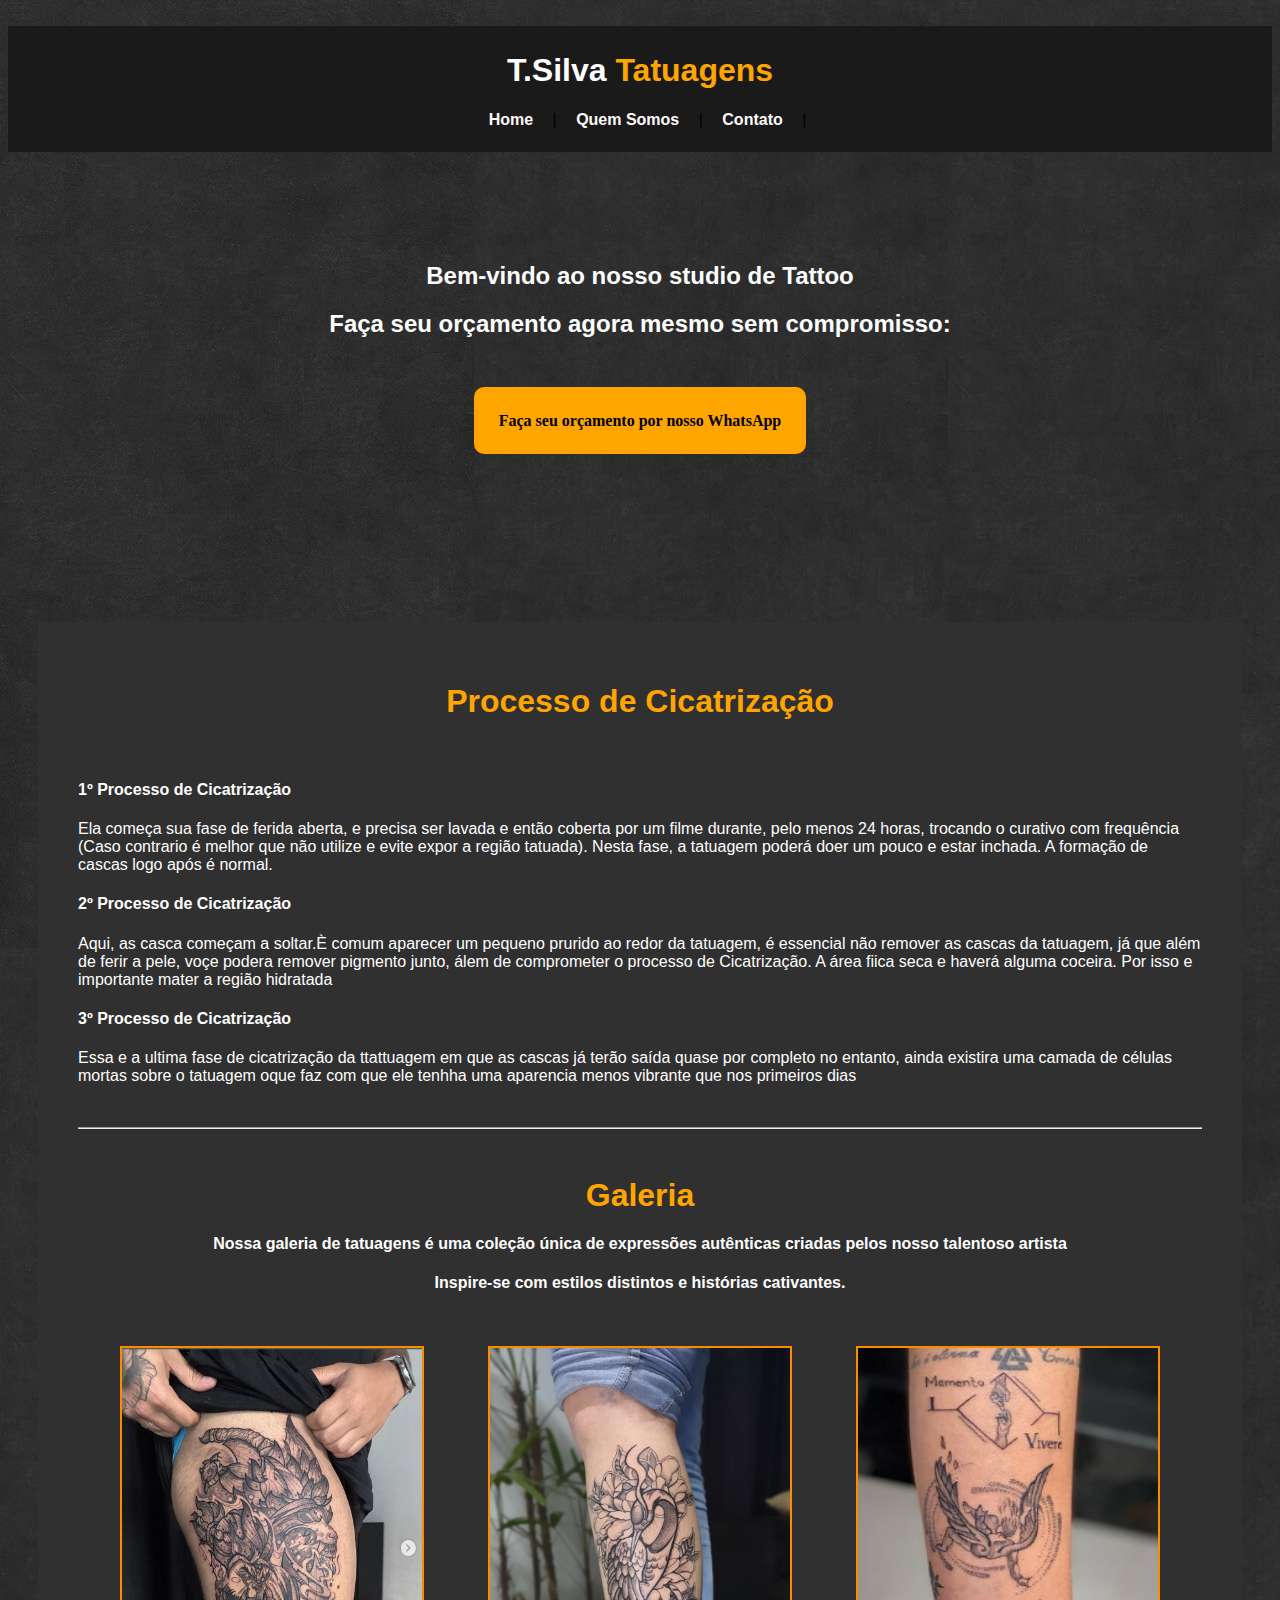
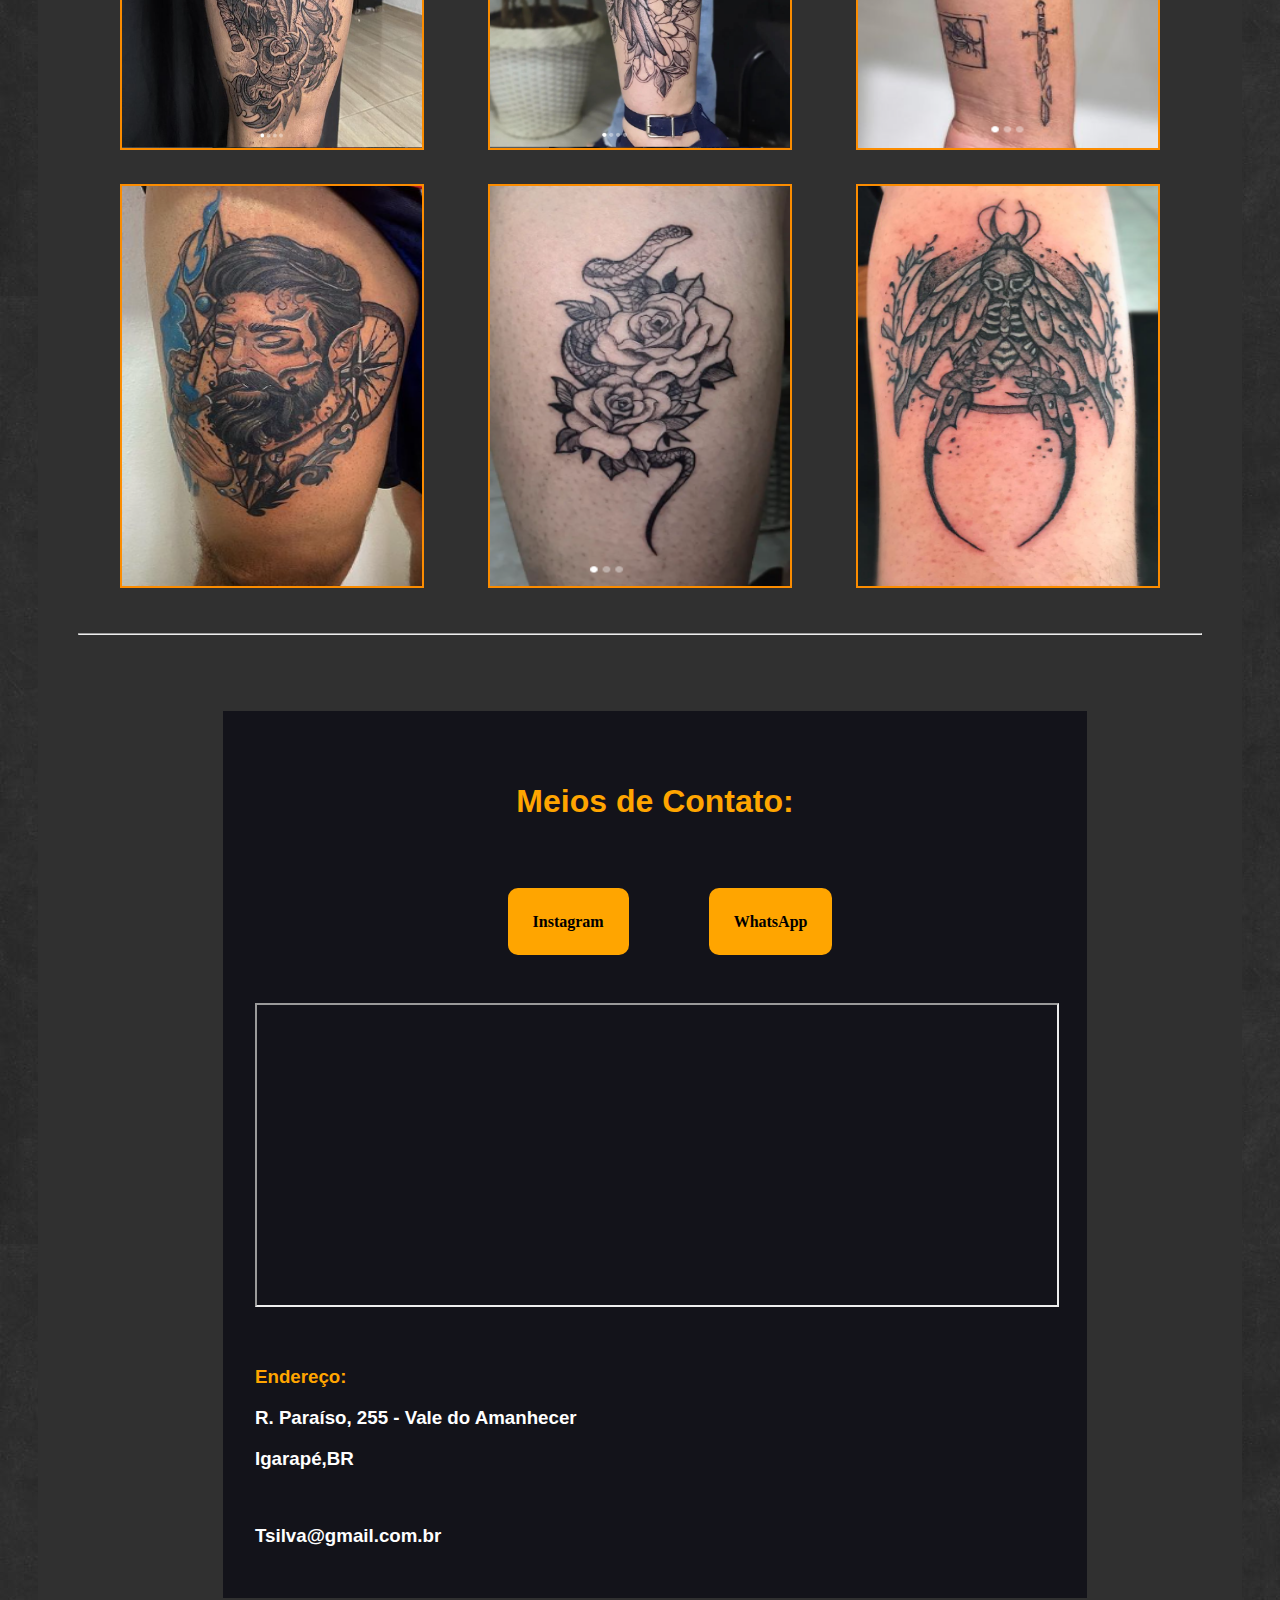
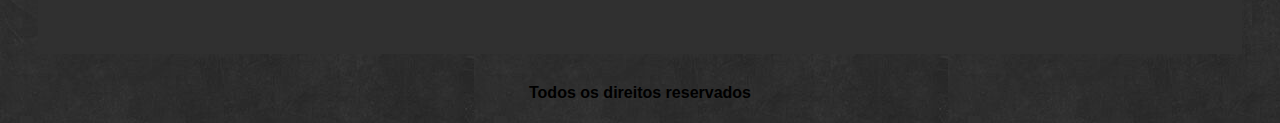
<file: index.html>
<!DOCTYPE html>
<html lang="PT-br">
<head>
    <meta charset="UTF-8">
    <meta http-equiv="X-UA-Compatible" content="IE=edge">
    <meta name="viewport" content="width=device-width, initial-scale=1.0">
    <title>Pagina Principal</title>
    <link rel="icone" href="imagens/icone.ico" type="image/x-icon">
    <link rel="stylesheet" type="text/css" href="estilo.css">
    
    <style>
        body{
            background-image: url(imagens/CAPA\ DAS\ PAGINAS.jpg);
        }

        .map {
            width: 100%;
            height: 300px;
            margin-right: 20px;
        }
        

    </style>
  

</head>

<body>
    
    <div id="principal"><br>
        
                   
            </div>

                        
                <div id="menu" class="centralizar">
                    
                    <h1 class="branco" >T.Silva <span class="cor_da_logo">Tatuagens</span> </h1>
                        <div>
                            <a href="index.html">Home</a> |
                            <a href="#Quem-somoss">Quem Somos</a> |
                            <a href="#Contatoo">Contato</a> | <br></br>
                        </div>
                                        
                </div><br><br></br></br></br>


            
            <div  align="center">
                <div class="branco">
                    <h2 >Bem-vindo ao nosso studio de Tattoo</h2>
                    <h2 >Faça seu orçamento agora mesmo sem compromisso:</h2>
                    <br><br><br>
                    
                    <span >
                         <a  class="buttom" href="https://api.whatsapp.com/send?phone=553197113914&text=Ol%C3%A1,%20que%20bom%20ter%20voc%C3%AA%20por%20aquil%20Nosso%20hor%C3%A1rio%20de%20atendimento%20%C3%A9%20das%2008:00%20%C3%A1s%2018:30.%20Deixe%20a%20sua%20mensagem%20e%20%20responderemos%20assim%20que%20poss%C3%ADvel.%20Obrigado.">Faça seu orçamento por nosso WhatsApp</a>  
                    </span>

                    <br><br><br><br><br><br><br><br><br><br>
                </div>
            </div>

           
    </div>

    
    <div id="sobre" >
        
        
       <h1 id="Quem-somoss" class="cor_da_logo" align="center">Processo de Cicatrização</h2><br>

       <h4 class="branco">1º Processo de Cicatrização</h4>
       <p span class="branco">Ela começa sua fase de ferida aberta, e precisa ser lavada e então coberta por um filme durante, pelo menos 24 horas, trocando o curativo com frequência (Caso contrario é melhor que não utilize e evite expor a região tatuada). Nesta fase, a tatuagem poderá doer um pouco e estar inchada. A formação de cascas logo após é normal. </span> </p>
       <h4 class="branco">2º Processo de Cicatrização</h4>
       <p span class="branco">Aqui, as casca começam a soltar.È comum aparecer um pequeno prurido ao redor  da tatuagem, é essencial não remover as cascas da tatuagem, já que além de ferir a pele, voçe podera remover pigmento junto, álem de comprometer o processo de Cicatrização. A área fiica seca e haverá alguma coceira. Por isso e importante mater a região hidratada </span> </p>
       <h4 class="branco">3º Processo de Cicatrização</h4>
       <p span class="branco"> Essa e a ultima fase de cicatrização da ttattuagem em que as cascas já terão saída quase por completo no entanto, ainda existira uma camada de células mortas sobre o tatuagem oque faz com que ele tenhha uma aparencia menos vibrante que nos primeiros dias</span> </p>
        <br> <hr> <br>


        <!-- GALERIA -->
        <h1 class="cor_da_logo" align="center">Galeria</h1>
        <h4 class="branco" align="center">Nossa galeria de tatuagens é uma coleção única de expressões autênticas criadas pelos nosso talentoso artista</h4><h4 class="branco" align="center">Inspire-se com estilos distintos e histórias cativantes.</h4><br>
        <div class="imagens-container">
            <a href="https://www.instagram.com/p/CwxiFNqrs-c/?utm_source=ig_web_copy_link&igshid=MzRlODBiNWFlZA=="><img src="imagens/tattu.PNG">
            <a href="https://www.instagram.com/p/Cj3traQPmOZ/?utm_source=ig_web_copy_link&igshid=MzRlODBiNWFlZA=="><img src="imagens/tatu2.PNG">
            <a href="https://www.instagram.com/p/CuieXKlg-Fm/?utm_source=ig_web_copy_link&igshid=MzRlODBiNWFlZA=="><img src="imagens/tatu3.PNG">
            <a href="https://www.instagram.com/p/Cd5yNs4gQpS/?utm_source=ig_web_copy_link&igshid=MzRlODBiNWFlZA=="><img src="imagens/ttattu4.PNG">
            <a href="https://www.instagram.com/p/Cj2tThoD1vk/?utm_source=ig_web_copy_link&igshid=MzRlODBiNWFlZA=="><img src="imagens/tarttu5.PNG">
            <a href="https://www.instagram.com/p/CZ9hhnrOViG/?utm_source=ig_web_copy_link&igshid=MzRlODBiNWFlZA=="><img src="imagens/tattu6.PNG">
        </div>
         <!-- GALERIA -->
         <br> <hr> <br>

         
         <!-- CONTATO -->   

        

         <seletion class="section-5">

            
            <div class="container-form">
            
                <form>
                    <h1 id="Contatoo"class="cor_da_logo" align="center">Meios de Contato:</h1><br><br>
                    </h3><br><br>
                   
        
                    
                    <div align="center"> 
                         <a   class="buttom" href="https://www.instagram.com/tsilva_tatto/">Instagram</a><a  class="buttom" href="https://api.whatsapp.com/send?phone=553197113914&text=Ol%C3%A1,%20que%20bom%20ter%20voc%C3%AA%20por%20aquil%20Nosso%20hor%C3%A1rio%20de%20atendimento%20%C3%A9%20das%2008:00%20%C3%A1s%2018:30.%20Deixe%20a%20sua%20mensagem%20e%20%20responderemos%20assim%20que%20poss%C3%ADvel.%20Obrigado.">WhatsApp</a>
                    </div><br><br><br><br>
                    

                    
                    <iframe class="map" src="https://www.google.com/maps/embed?pb=!1m18!1m12!1m3!1d936.8951996141373!2d-44.320178230423174!3d-20.067994039153184!2m3!1f0!2f0!3f0!3m2!1i1024!2i768!4f13.1!3m3!1m2!1s0xa6d133ef872481%3A0xdfa9a17eb4211885!2sR.%20Para%C3%ADso%2C%20255%20-%20Vale%20do%20Amanhecer%2C%20Igarap%C3%A9%20-%20MG%2C%2032900-000!5e0!3m2!1spt-BR!2sbr!4v1695488662736!5m2!1spt-BR!2sbr"  allowfullscreen="" loading="lazy" referrerpolicy="no-referrer-when-downgrade"></iframe><br><br><br>
                    <h3 class="cor_da_logo">Endereço:</h3>
                    <h3 class="branco">R. Paraíso, 255 - Vale do Amanhecer</h3>
                    <h3 class="branco"> Igarapé,BR</h3><br>


                    <h3 class="branco"> Tsilva@gmail.com.br</h3>



                </form>
                </div>
            </seletion>
        

     <!-- CONTATO --> 


    </div>

      

    <div id="rodape">
        <h4 class="centralizar">Todos os direitos reservados</h4>
    </div>
</body>
</html>
</file>
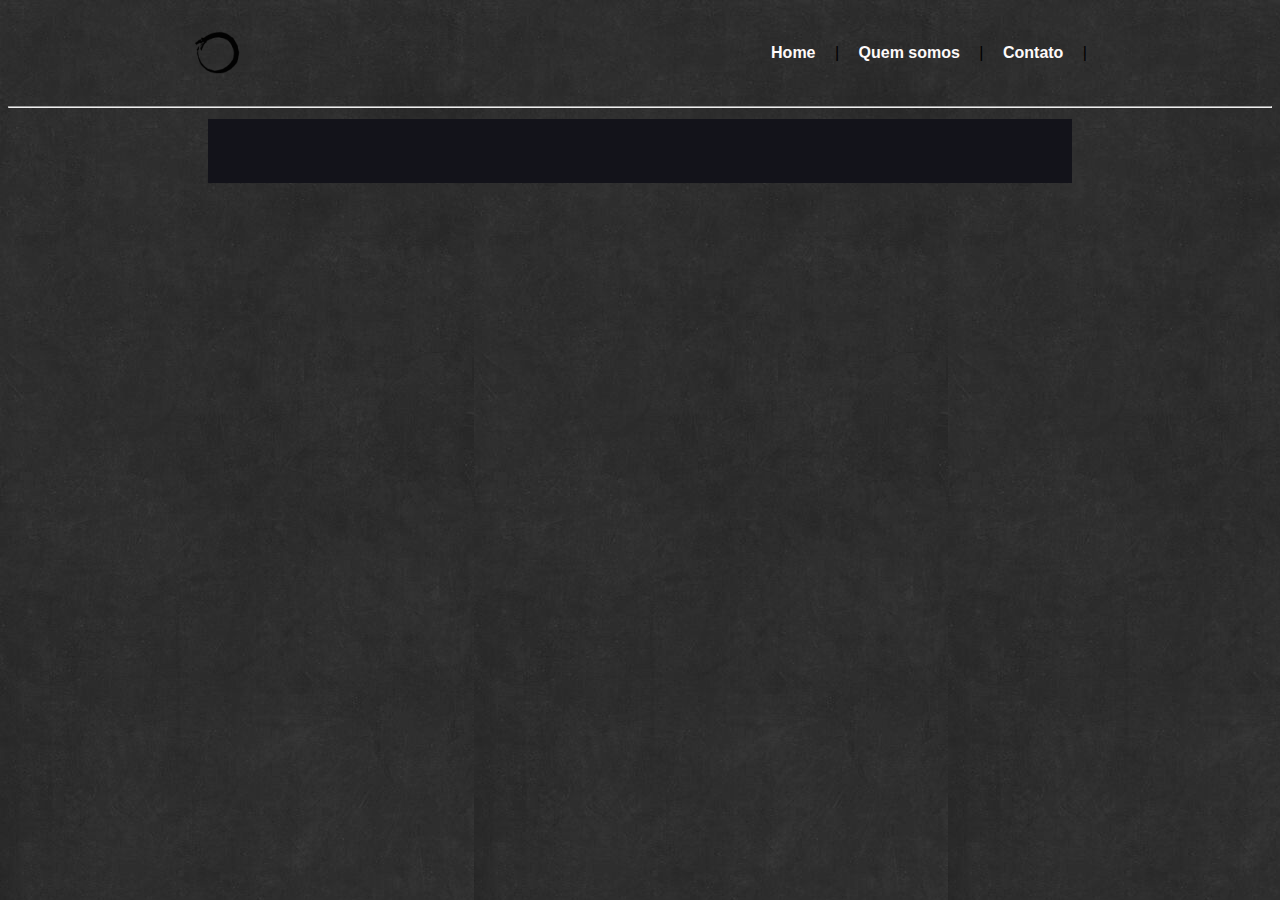
<file: bottom_de_inscricao.html>
<!DOCTYPE html>
<html lang="PT-br">
<head>
    <meta charset="UTF-8">
    <meta http-equiv="X-UA-Compatible" content="IE=edge">
    <meta name="viewport" content="width=device-width, initial-scale=1.0">
    <title>Inscrição</title>
    <link rel="icone" href="imagens/icone.ico" type="image/x-icon">
    <link rel="stylesheet" type="text/css" href="estilo.css">
</head>

<body background=""><br>

    <TABLE border="0" width="900" align="center"> 
            <tr>

                <td eight="100"><img src="imagens/icone.ico"  alt="" align="center"></td>
                    <td align="right">
                    <a href="index.html">Home</a>  |
                    <a href="servicos.html">Quem somos</a> |
                    <a href="contato.html">Contato</a> |


                </td>

            </tr>
            
            
    </TABLE>

    <table align="center"><br>
        <hr>
        <tr align="center">
            <td align="center">
                <form>



                </form>

            </td>
        </tr>
    </table>
      

</body>
</html>
</file>
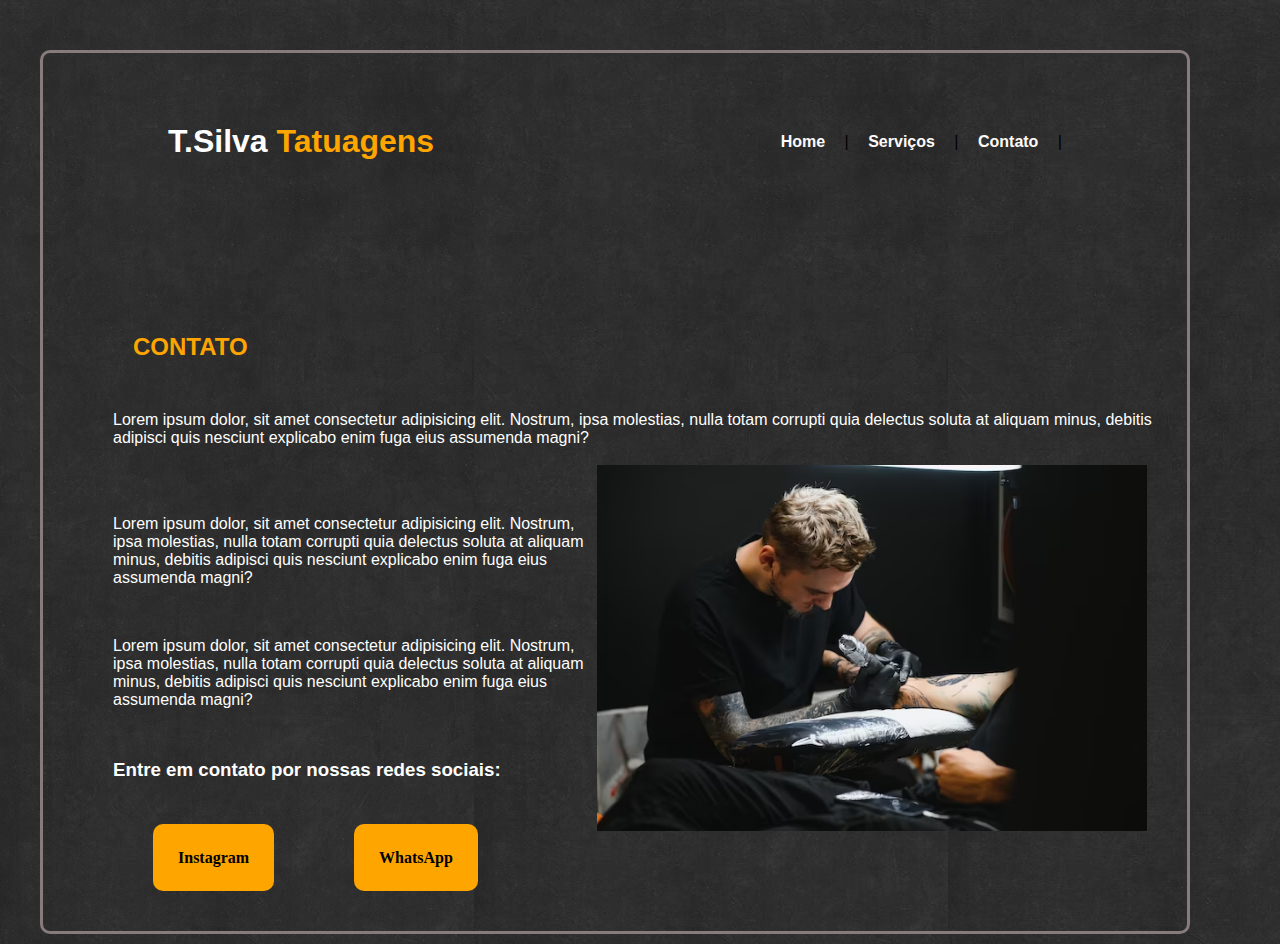
<file: Contato.html>
<!DOCTYPE html>
<html lang="PT-br">
<head>
    <meta charset="UTF-8">
    <meta http-equiv="X-UA-Compatible" content="IE=edge">
    <meta name="viewport" content="width=device-width, initial-scale=1.0">
    <title>Contato</title>
    <link rel="icone" href="imagens/icone.ico" type="image/x-icon">
    <link rel="stylesheet" type="text/css" href="estilo.css">
</head>

<body class="info-box"><br>

    <TABLE border="0" width="900" align="center"> 
            <tr>

                <td>
                     <span class="margem"> 
                        <h1 class="branco">T.Silva  <span class="cor_da_logo">Tatuagens </span> </h1>
                    </span>
                </td>

                <td align="right">
                    <a href="index.html">Home</a>  |
                    <a href="quem-somos.html">Serviços</a> |
                    <a href="contato.html">Contato</a> | 
                </td>
            </tr> 

           
    </TABLE>
       
   <div >
        <h2 class="margemdotitulo"> <span class="cor_da_logo"> CONTATO </span> </h2>

        <p class="margem"> <span class="branco">Lorem ipsum dolor, sit amet consectetur adipisicing elit. Nostrum, ipsa molestias, nulla totam corrupti quia delectus soluta at aliquam minus, debitis adipisci quis nesciunt explicabo enim fuga eius assumenda magni? <br><br> <img class="float" src="imagens/fotodotatuador.png"> </span> 
        <p class="margem"> <span class="branco">Lorem ipsum dolor, sit amet consectetur adipisicing elit. Nostrum, ipsa molestias, nulla totam corrupti quia delectus soluta at aliquam minus, debitis adipisci quis nesciunt explicabo enim fuga eius assumenda magni?</span> </p>
        <p class="margem"> <span class="branco">Lorem ipsum dolor, sit amet consectetur adipisicing elit. Nostrum, ipsa molestias, nulla totam corrupti quia delectus soluta at aliquam minus, debitis adipisci quis nesciunt explicabo enim fuga eius assumenda magni?</span> </p>
        <h3 class="margem"> <span class="branco"class="margem"> <span class="branco">Entre em contato por nossas redes sociais:</h3> <br>

        <span class="margem">
            <a   class="buttom" href="https://www.instagram.com/tsilva_tatto/">Instagram</a><a  class="buttom" href="https://api.whatsapp.com/send?phone=553197113914&text=Ol%C3%A1,%20que%20bom%20ter%20voc%C3%AA%20por%20aquil%20Nosso%20hor%C3%A1rio%20de%20atendimento%20%C3%A9%20das%2008:00%20%C3%A1s%2018:30.%20Deixe%20a%20sua%20mensagem%20e%20%20responderemos%20assim%20que%20poss%C3%ADvel.%20Obrigado.">WhatsApp</a>
        </span>
         
        

        
        <br><br><br><br> 



    </div>
       



      

</body>
</html>
</file>
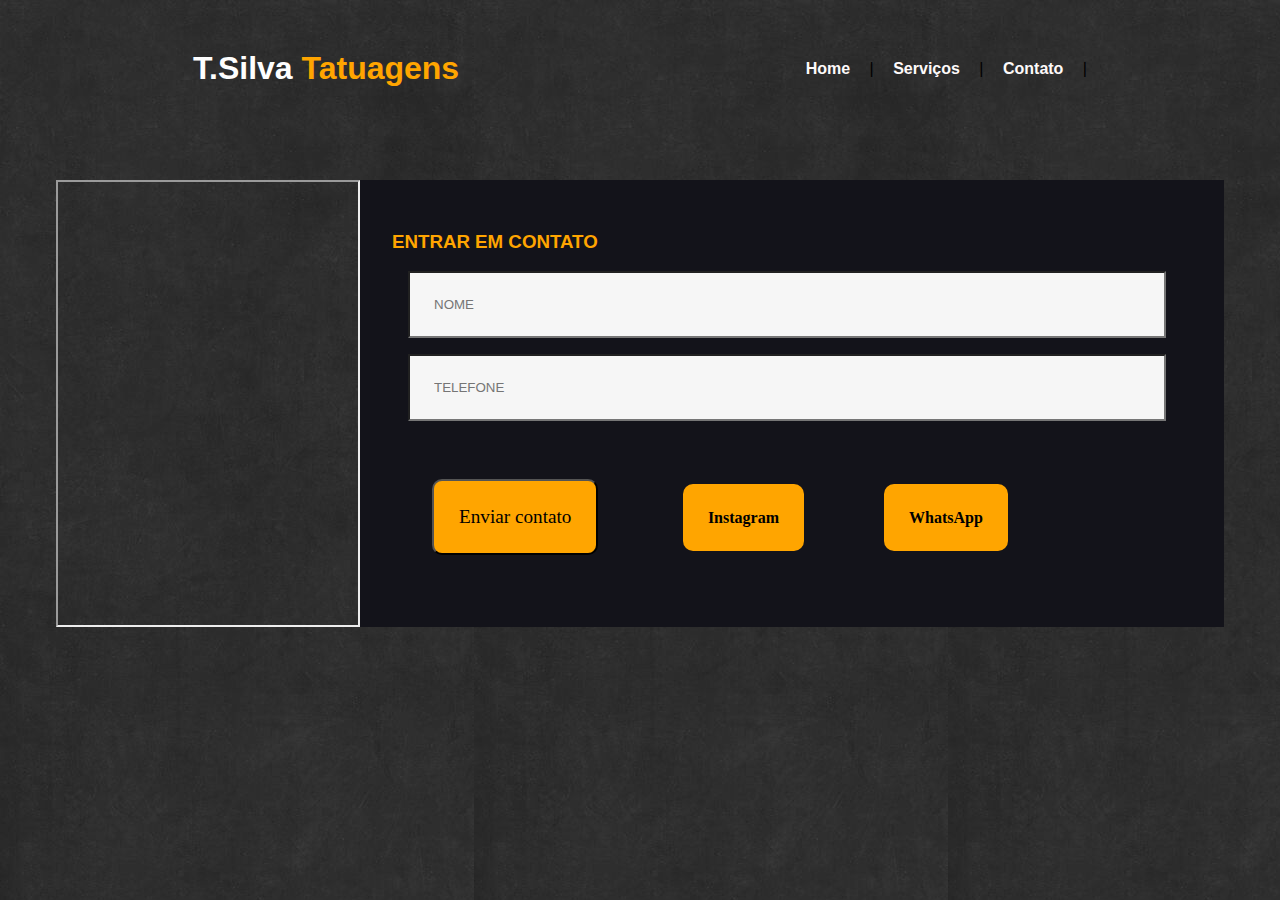
<file: contato2.html>
<!DOCTYPE html>
<html lang="PT-br">
<head>
    <meta charset="UTF-8">
    <meta http-equiv="X-UA-Compatible" content="IE=edge">
    <meta name="viewport" content="width=device-width, initial-scale=1.0">
    <title>Contato2</title>
    <link rel="icone" href="imagens/icone.ico" type="image/x-icon">
    <link rel="stylesheet" type="text/css" href="estilo.css">

</head>

<body>

    
    
    <TABLE  border="0" width="900" align="center"> 
        <tr>

            <td>
                 <span class="margem"> 
                    <h1 class="branco">T.Silva  <span class="cor_da_logo">Tatuagens </span> </h1>
                </span>
            </td>

            <td align="right">
                <a href="index.html">Home</a>  |
                <a href="quem-somos.html">Serviços</a> |
                <a href="contato2.html">Contato</a> | 
            </td>
        </tr> 

       
</TABLE>

    
<seletion class="section-5">

    <div class="container-form">
        <iframe class="map" src="https://www.google.com/maps/embed?pb=!1m18!1m12!1m3!1d936.8951996141373!2d-44.320178230423174!3d-20.067994039153184!2m3!1f0!2f0!3f0!3m2!1i1024!2i768!4f13.1!3m3!1m2!1s0xa6d133ef872481%3A0xdfa9a17eb4211885!2sR.%20Para%C3%ADso%2C%20255%20-%20Vale%20do%20Amanhecer%2C%20Igarap%C3%A9%20-%20MG%2C%2032900-000!5e0!3m2!1spt-BR!2sbr!4v1695488662736!5m2!1spt-BR!2sbr"  allowfullscreen="" loading="lazy" referrerpolicy="no-referrer-when-downgrade"></iframe>
        <form>
            <h3 class="cor_da_logo"> ENTRAR EM CONTATO</h3>
            <div class="inputform">
                <span><ion-icon name="person-outline"></ion-icon></span>
                <input type="text" placeholder="NOME">
            </div>
            <div class="inputform">
                <span><ion-icon name="call-outline"></ion-icon></span>
                <input type="number" placeholder="TELEFONE">
            </div><br>

            
            <div> 
                <button class="buttom">Enviar contato</button> <a   class="buttom" href="https://www.instagram.com/tsilva_tatto/">Instagram</a><a  class="buttom" href="https://api.whatsapp.com/send?phone=553197113914&text=Ol%C3%A1,%20que%20bom%20ter%20voc%C3%AA%20por%20aquil%20Nosso%20hor%C3%A1rio%20de%20atendimento%20%C3%A9%20das%2008:00%20%C3%A1s%2018:30.%20Deixe%20a%20sua%20mensagem%20e%20%20responderemos%20assim%20que%20poss%C3%ADvel.%20Obrigado.">WhatsApp</a>
            </div>
 

        </form>
    </div>
</seletion>


      

</body>
</html>
</file>
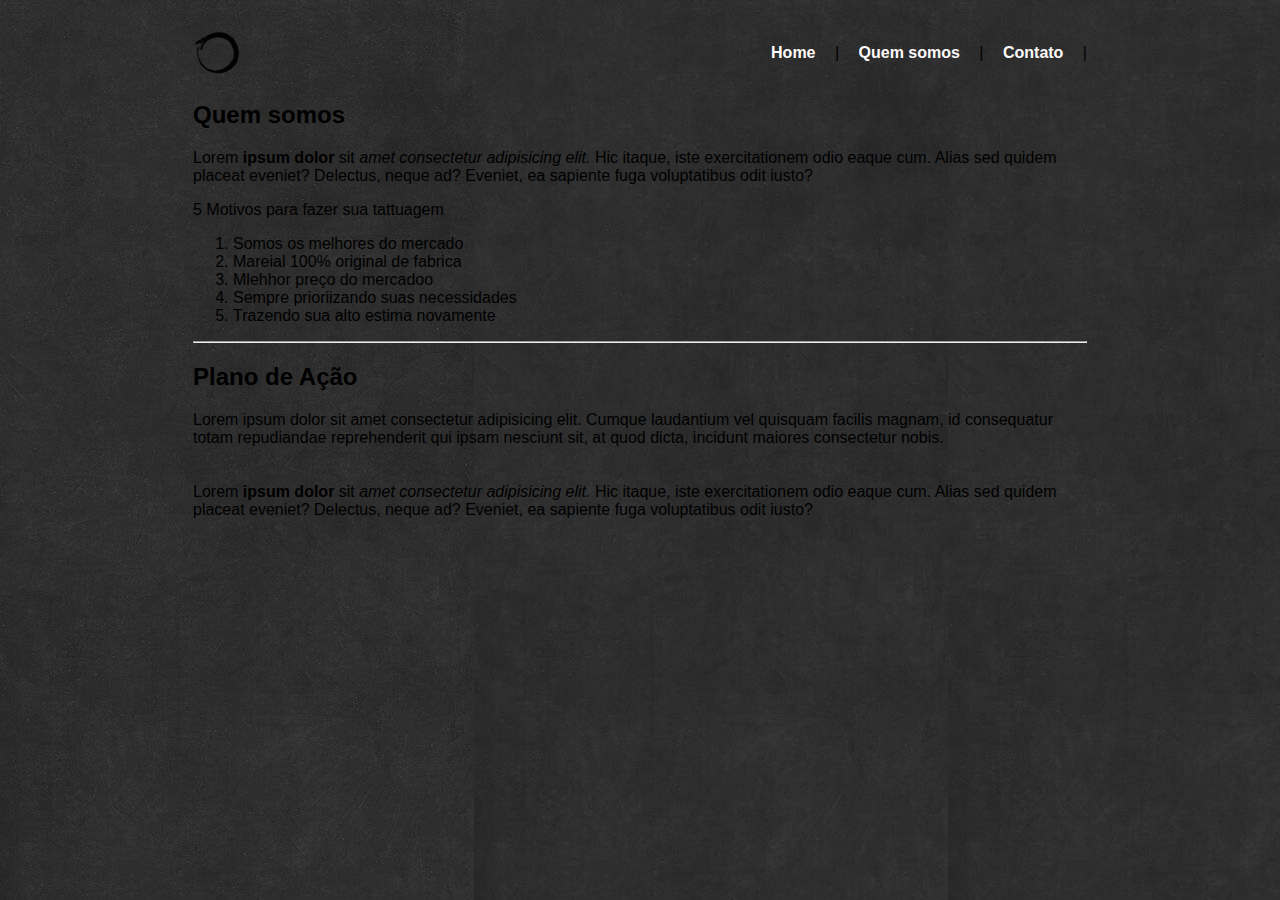
<file: quem-somos.html>
<!DOCTYPE html>
<html lang="PT-br">
<head>
    <meta charset="UTF-8">
    <meta http-equiv="X-UA-Compatible" content="IE=edge">
    <meta name="viewport" content="width=device-width, initial-scale=1.0">
    <title>Nossos Servições</title>
    <link rel="icone" href="imagens/icone.ico" type="image/x-icon">
    <link rel="stylesheet" type="text/css" href="estilo.css">
</head>

<body background="" ><br>

    <TABLE border="0" width="900" align="center" > 
            <tr>

                <td eight="100"><img src="imagens/icone.ico"  alt="" align="center">
                </td>
                <td align="right">
                    <a href="index.html">Home</a>  |
                    <a href="servicos.html">Quem somos</a> |
                    <a href="contato2.html">Contato</a> |
                </td>

            </tr>
            
            </tr>

                <tr>
                    <td colspan="2">
                            
                    <h2>Quem somos</h2>
                        <p>Lorem <strong>ipsum dolor</strong> sit <em>amet consectetur adipisicing elit.</em> 
                        Hic itaque, iste exercitationem odio eaque cum. Alias sed quidem placeat eveniet?
                        Delectus, neque ad? Eveniet, ea sapiente fuga voluptatibus odit iusto?
                        </p>   
                        <p> 5 Motivos para fazer sua tattuagem
                            <ol>
                            <li>Somos os melhores do mercado </li>
                            <li>Mareial 100% original de fabrica</li>
                            <li>Mlehhor preço do mercadoo</li>
                            <li>Sempre prioriizando suas necessidades</li>
                            <li>Trazendo sua alto estima novamente</li>
                                
                            </ol>
                            <hr>
                        </p>

                        <h2> Plano de Ação</h2>
                            <p>Lorem ipsum dolor sit amet consectetur adipisicing elit.
                             Cumque laudantium vel quisquam facilis magnam, id consequatur
                              totam repudiandae reprehenderit qui ipsam nesciunt sit,
                             at quod dicta, incidunt maiores consectetur nobis.
                            </p>
                    </td>   

                <tr>
                    
                
                    

                <td colspan="2">
                    
                    <p>Lorem <strong>ipsum dolor</strong> sit <em>amet consectetur adipisicing elit.</em> Hic itaque, iste exercitationem odio eaque cum. Alias sed quidem placeat eveniet? Delectus, neque ad? Eveniet, ea sapiente fuga voluptatibus odit iusto?</p>   
                </td>
                
            </tr>
            
    </TABLE>

</body>
</html>
</file>
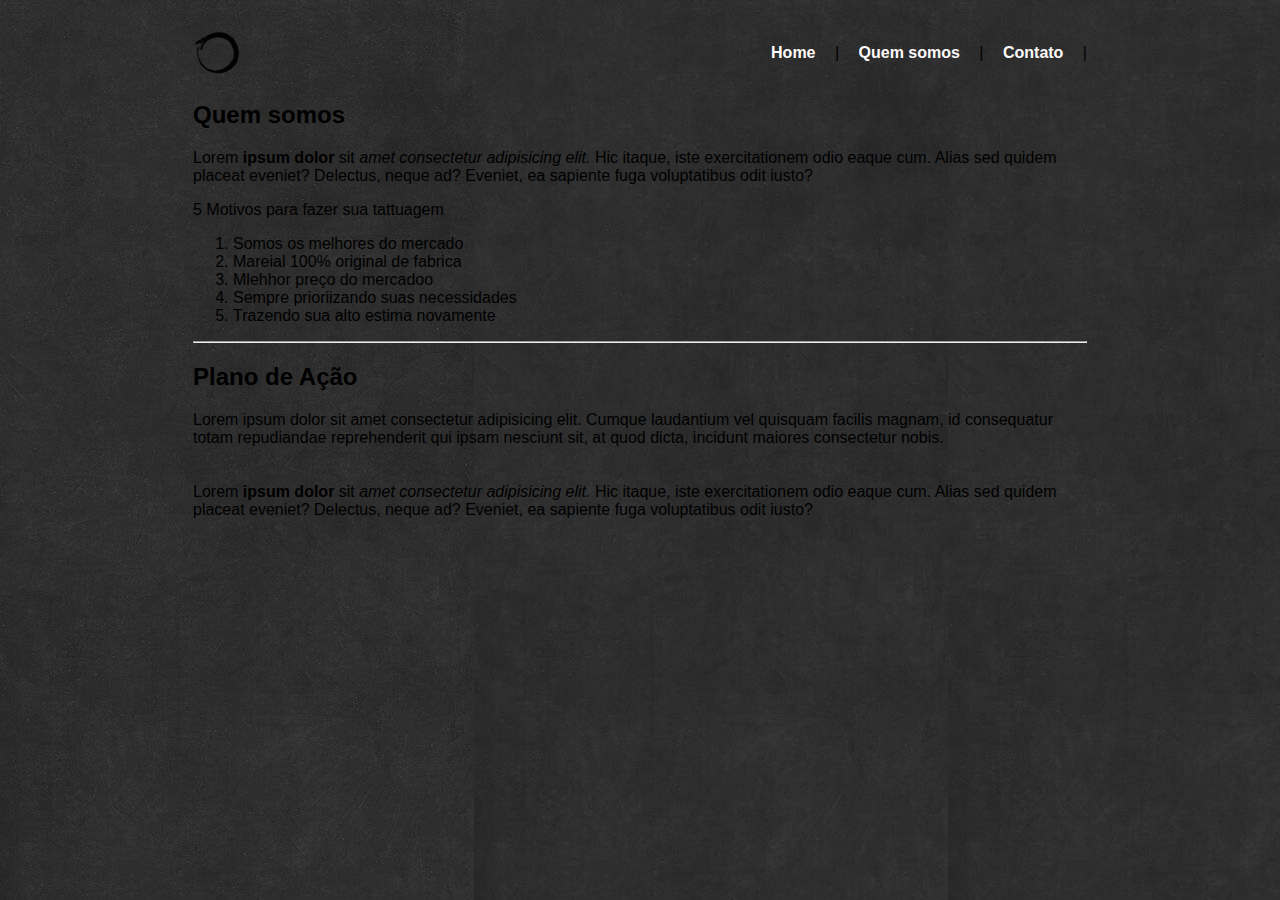
<file: servicos.html>
<!DOCTYPE html>
<html lang="PT-br">
<head>
    <meta charset="UTF-8">
    <meta http-equiv="X-UA-Compatible" content="IE=edge">
    <meta name="viewport" content="width=device-width, initial-scale=1.0">
    <title>Quem somos</title>
    <link rel="icone" href="imagens/icone.ico" type="image/x-icon">
    <link rel="stylesheet" type="text/css" href="estilo.css">
</head>

<body background="" ><br>

    <TABLE border="0" width="900" align="center" > 
            <tr>

                <td eight="100"><img src="imagens/icone.ico"  alt="" align="center">
                </td>
                <td align="right">
                    <a href="index.html">Home</a>  |
                    <a href="quem-somos.html">Quem somos</a> |
                    <a href="contato2.html">Contato</a> |
                </td>

            </tr>
            
            </tr>

                <tr>
                    <td colspan="2">
                            
                    <h2>Quem somos</h2>
                        <p>Lorem <strong>ipsum dolor</strong> sit <em>amet consectetur adipisicing elit.</em> 
                        Hic itaque, iste exercitationem odio eaque cum. Alias sed quidem placeat eveniet?
                        Delectus, neque ad? Eveniet, ea sapiente fuga voluptatibus odit iusto?
                        </p>   
                        <p> 5 Motivos para fazer sua tattuagem
                            <ol>
                            <li>Somos os melhores do mercado </li>
                            <li>Mareial 100% original de fabrica</li>
                            <li>Mlehhor preço do mercadoo</li>
                            <li>Sempre prioriizando suas necessidades</li>
                            <li>Trazendo sua alto estima novamente</li>
                                
                            </ol>
                            <hr>
                        </p>

                        <h2> Plano de Ação</h2>
                            <p>Lorem ipsum dolor sit amet consectetur adipisicing elit.
                             Cumque laudantium vel quisquam facilis magnam, id consequatur
                              totam repudiandae reprehenderit qui ipsam nesciunt sit,
                             at quod dicta, incidunt maiores consectetur nobis.
                            </p>
                    </td>   

                <tr>
                    
                
                    

                <td colspan="2">
                    
                    <p>Lorem <strong>ipsum dolor</strong> sit <em>amet consectetur adipisicing elit.</em> Hic itaque, iste exercitationem odio eaque cum. Alias sed quidem placeat eveniet? Delectus, neque ad? Eveniet, ea sapiente fuga voluptatibus odit iusto?</p>   
                </td>
                
            </tr>
            
    </TABLE>

</body>
</html>
</file>
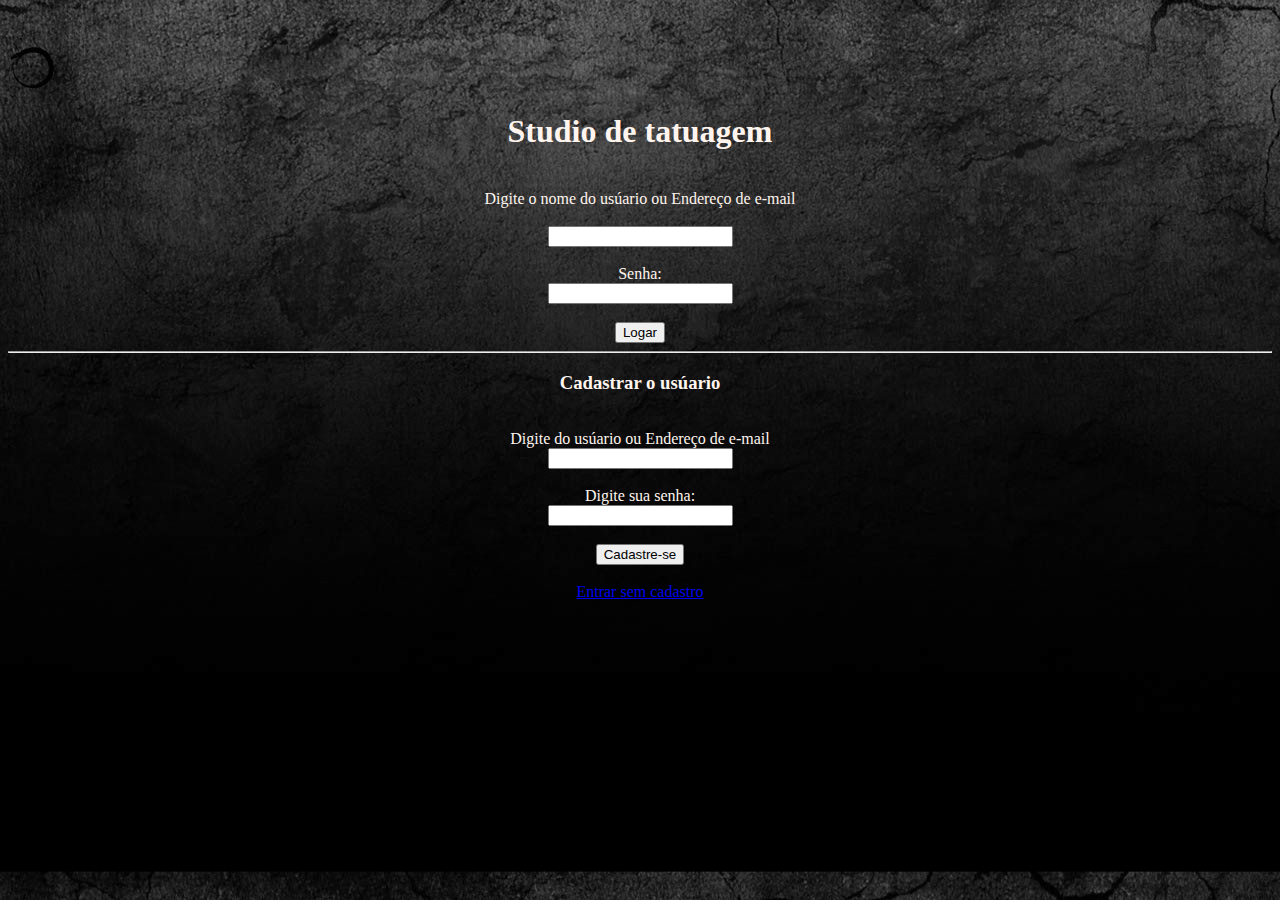
<file: tela_de_bloqueio.html>
<!DOCTYPE html>
<html lang="PT-br">
    <head>
        <meta charset="UTF-8">
        <meta http-equiv="X-UA-Compatible" content="IE=edge">
        <meta name="viewport" content="width=device-width, initial-scale=1.0">
        <title>Login</title>
        
        <link  rel="icone" href="imagens/icone.ico" type="image/x-icon">

        <Style>
            body {
                background-image: url(imagens/FUNDO\ _DE_PAGIINA.jpg) ;
                background-position: center;
            }

            .borda{
                border : 1px solid white;

            }

            .branco {
                color: seashell;   
            }
            
        
            
 
        </Style>

        <link rel="icon" type="imagens/png" href="imagens/icone.ico">

    </head>


    <body  ><br><br>
        <link rel="icone_da_pagina" href="imagens/icone.ico">
        <td eight="300"><img src="imagens/icone.ico"  alt="" align="center" ></td>
    
        
        <form align="center" class="branco" > 
                <h1  colspan="2" align="center" class="branco"> Studio de tatuagem</h1><br>
                
                
    
                    Digite o nome do usúario ou Endereço de e-mail<br><br>
                    <input class="branco" colspan="2" align="center" type="text" name="login" value=""><br><br>
                    Senha: <br>
                    <input type="text" name="senha" value=""><br><br>
                    <input type="submit" value="Logar">
                    <hr>

                    <h3 colspan="2" align="center"> Cadastrar o usúario</h3><br>
                    Digite do usúario ou Endereço de e-mail<br>
                    <input type="text" name="login" value=""><br><br>
                    Digite sua senha: <br>
                    <input type="text" name="senha" value=""><br><br>
                    <input type="submit" value="Cadastre-se"><br><br>
                    <a href="index.html">Entrar sem cadastro </a>
                    
                


        </form>
        <br><br><br>
    

    

    </body>
</html>
</file>
<file: estilo.css>
body{
    background: url(imagens/CAPA\ DAS\ PAGINAS.jpg);
    font: 16px arial, helvetica, sans-serif;
}

/*Inicio da galeria na tela principal */
.imagens-container {
    text-align: center;/* alinha as imagens no meio do site */
}

.imagens-container img {
    border: 2px solid #FB8C00;
    display: inline-block; /* Exibe as imagens em linha como blocos */
    width: 300px; /* Defina a largura desejada para as imagens */
    height: 400px; /* Defina a altura desejada para as imagens */
    margin: 15px; /* Adiciona margens ao redor das imagens conforme necessário */
}

/*fim da galeria na tela principal */

#principal {
    
        width: 400px;
}

#menu {
    
    background: #1b1a1a;
    padding: 5px;
    
}



.cinza{
    color: #717f8e;
    
}

.buttom{
    font-family: 'Cinzel Decorative', cursive;
    background-color: orange;
    color: black;
    padding: 25px;
    margin: 40px;
    border-radius: 10px;
}




.branco{
    color: #fefefe;
}

.cor_da_logo{
    color: orange;
}

a  {
    color: #fefafa;
    text-decoration: none;
    font-weight: bold ;
    padding: 15px;
}

a:hover {
    color: #e5e1db
}
         


.centralizar {
    
    text-align: center;
}

.img-campanha{
    border: 5px solid rgb(0, 0, 0);
}

.centralizaresq {
    text-align: right;
}

.centralizard {
    text-align: left;
}


/*Inicio do sobre no tela principal */

#sobre{
    background-color: rgb(48, 48, 48);
    margin: 30px;
    padding: 40px;
    
}

.espaco_sobre {

width: 300px;
margin: 0 10px;
}

/*FIM */

/*tela de contato */

    .float {
        float: right;
        width: 550px;
        margin-right: 20px;

    }

    .info-box{
        border-radius: 10px;
        margin: 50px 90px 10px 40px;
        border: 3px solid #877b7b;
        padding: 10px;
        
        
    }

    .margemdotitulo {
        margin: 130px 20px 20px 80px;
    }

    .margem {
        margin: 50px 10px 50px 60px;
    }


/*FIM */

/*tela de contato2 */
.section-5{
    padding: 0 10rem 0 10rem ;
}

.section-5 h2{
    align-items: center;
    text-align: center;
    color: #FB8C00;
    font-size: 3rem;
    margin-top: 3 rem;
}

.container-form{
    display: flex;
    justify-content: center;
    flex-wrap: wrap;
    margin-top: 2rem;
    margin-bottom: 1rem;
}

form {
    background-color: #13131a;
    padding: 2rem;
    width: 50rem;
    height: auto;
}

.section-5 .container-form .container-form {
    width: 90%;
    flex: 1.45rem;
    object-fit: cover;

}

.inputform{
display: flex;
align-items: center;
padding: 0 0 0 1rem;
margin-top: 1rem;
background: #13131a;
}

.inputform input {
    width: 90%;
    padding: 1.5rem;
    background: #f6f6f6;
    transition: 0.3s all;


}
 
.inputform span {
    font-size: 1.5rem;
    color: #fff;
}

/*Esse e o bottam de enviar contao*/
form button{ 
    margin-top: 2rem;
    background-color: #fe8c00;
    font-size: 1.2rem;
    padding: 10px 15px;
    cursor: pointer;
    text-align: center;
    align-items: center;
    color: #000000;
    

}

form button:hover{
    letter-spacing: 2px;
    transition: 0.3s all;


}
</file>
